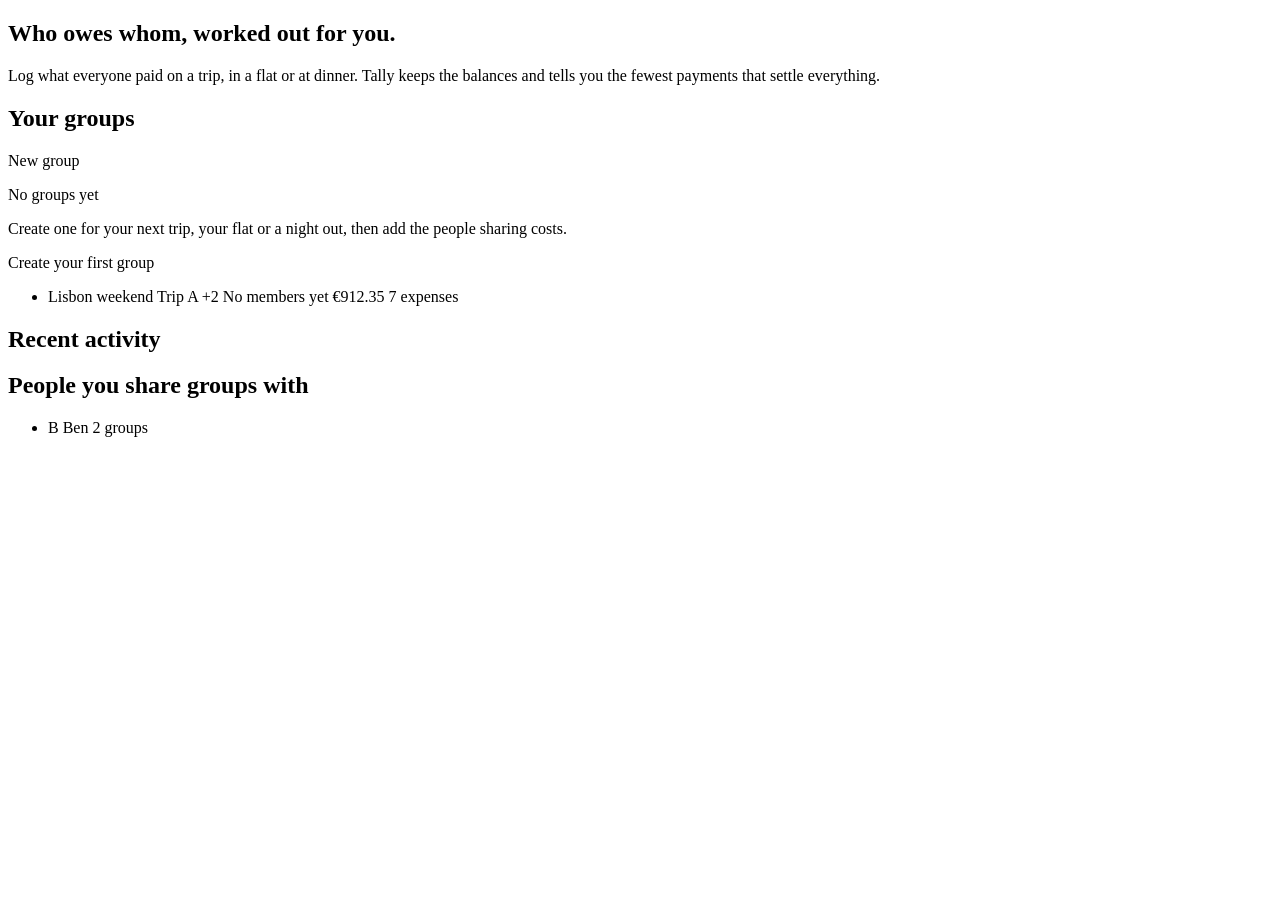
<file: src/main/resources/templates/groups/index.html>
<!DOCTYPE html>
<html lang="en" xmlns:th="http://www.thymeleaf.org">
<head th:replace="~{fragments/layout :: head('Your groups')}"></head>
<body>
<header th:replace="~{fragments/layout :: topbar}"></header>
<div th:replace="~{fragments/layout :: flash}"></div>

<main class="wrap page">
    <section class="intro">
        <h1 class="intro__title">Who owes whom, worked out for you.</h1>
        <p class="intro__lead">
            Log what everyone paid on a trip, in a flat or at dinner.
            Tally keeps the balances and tells you the fewest payments that settle everything.
        </p>
    </section>

    <section aria-labelledby="groups-heading">
        <div class="section-head">
            <h2 id="groups-heading">Your groups</h2>
            <a class="btn" th:href="@{/groups/new}" th:if="${!groups.isEmpty()}">New group</a>
        </div>

        <div class="empty" th:if="${groups.isEmpty()}">
            <p class="empty__title">No groups yet</p>
            <p>Create one for your next trip, your flat or a night out, then add the people sharing costs.</p>
            <a class="btn" th:href="@{/groups/new}">Create your first group</a>
        </div>

        <ul class="group-list" th:unless="${groups.isEmpty()}">
            <li th:each="g : ${groups}">
                <a class="group-row" th:href="@{/groups/{id}(id=${g.id})}">
                    <span class="group-row__main">
                        <span class="group-row__name" th:text="${g.name}">Lisbon weekend</span>
                        <span class="group-row__desc" th:if="${g.description}" th:text="${g.description}">Trip</span>
                        <span class="avatars" th:unless="${g.memberNames.isEmpty()}">
                            <span class="avatar" th:each="n, s : ${g.memberNames}" th:if="${s.index < 5}"
                                  th:text="${#strings.substring(n, 0, 1)}" th:title="${n}">A</span>
                            <span class="avatars__more" th:if="${g.memberNames.size() > 5}"
                                  th:text="'+' + ${g.memberNames.size() - 5}">+2</span>
                        </span>
                        <span class="muted" th:if="${g.memberNames.isEmpty()}">No members yet</span>
                    </span>
                    <span class="group-row__total">
                        <span class="amount" th:text="${@money.format(g.totalSpent, g.currency)}">€912.35</span>
                        <span class="muted"
                              th:text="${g.expenseCount == 1 ? '1 expense' : g.expenseCount + ' expenses'}">7 expenses</span>
                    </span>
                </a>
            </li>
        </ul>
    </section>

    <section class="home-activity" aria-labelledby="home-activity-heading" th:unless="${activity.isEmpty()}">
        <h2 id="home-activity-heading">Recent activity</h2>
        <ol th:replace="~{fragments/activity :: list(${activity}, true)}"></ol>
    </section>

    <section class="friends" aria-labelledby="friends-heading" th:unless="${friends.isEmpty()}">
        <h2 id="friends-heading">People you share groups with</h2>
        <ul class="friends__list">
            <li th:each="f : ${friends}">
                <span class="avatar" th:text="${#strings.substring(f.name, 0, 1)}">B</span>
                <span class="friends__name" th:text="${f.name}">Ben</span>
                <span class="muted" th:text="${f.sharedGroups == 1 ? '1 group' : f.sharedGroups + ' groups'}">2 groups</span>
            </li>
        </ul>
    </section>
</main>

<footer th:replace="~{fragments/layout :: footer}"></footer>
</body>
</html>
</file>
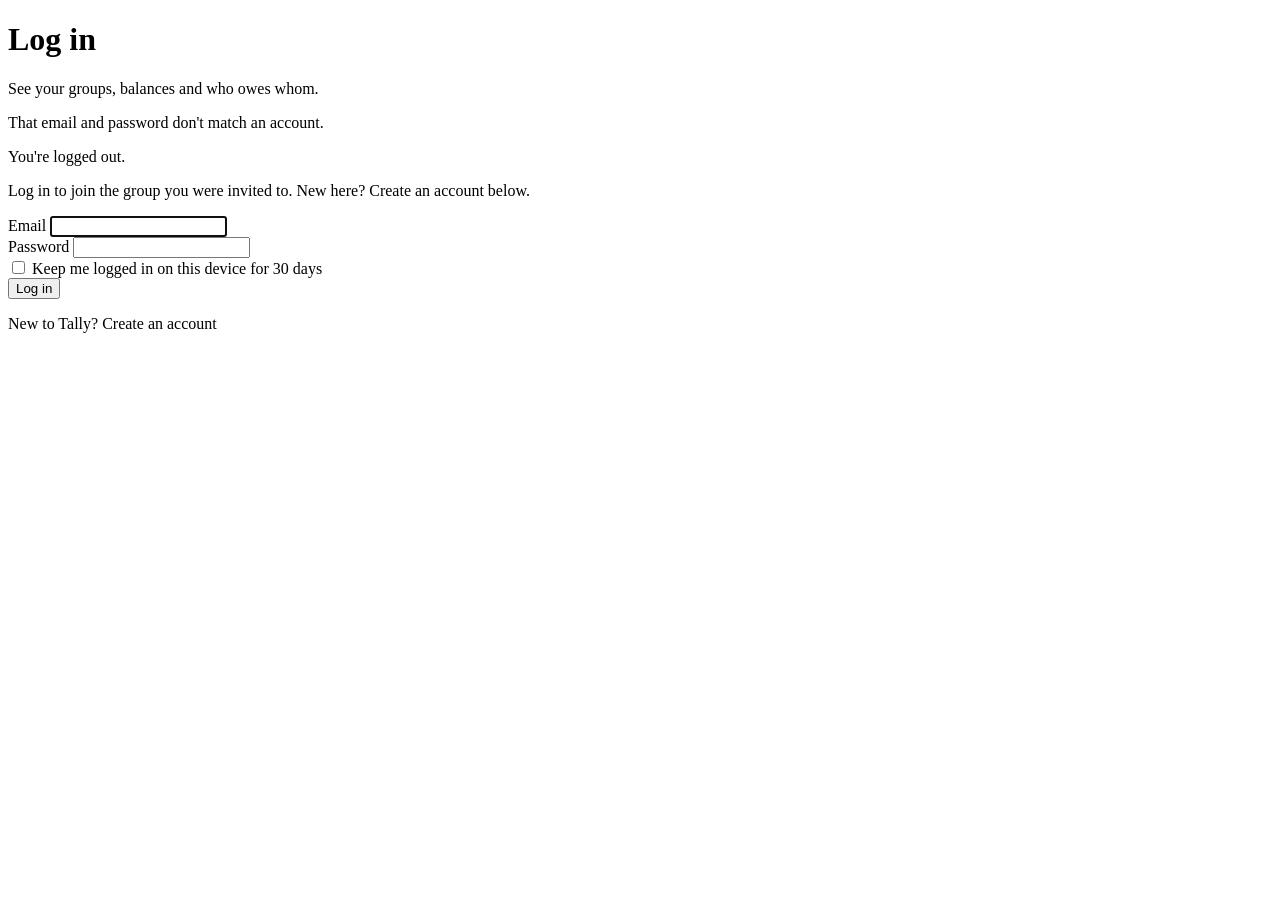
<file: src/main/resources/templates/auth/login.html>
<!DOCTYPE html>
<html lang="en" xmlns:th="http://www.thymeleaf.org">
<head th:replace="~{fragments/layout :: head('Log in')}"></head>
<body>
<header th:replace="~{fragments/layout :: topbar}"></header>

<main class="wrap page page--narrow">
    <h1>Log in</h1>
    <p class="lead">See your groups, balances and who owes whom.</p>

    <form class="form panel" method="post" th:action="@{/login}" novalidate>
        <p class="form__error" th:if="${param.error}" role="alert">That email and password don't match an account.</p>
        <p class="form__notice" th:if="${param.logout}" role="status">You're logged out.</p>
        <p class="form__notice" th:if="${joiningGroup}" role="status">Log in to join the group you were invited to. New here? Create an account below.</p>

        <div class="field">
            <label for="email">Email</label>
            <input id="email" name="email" type="email" autocomplete="username" required autofocus
                   maxlength="254" th:value="${param.email}">
        </div>

        <div class="field">
            <label for="password">Password</label>
            <input id="password" name="password" type="password" autocomplete="current-password" required>
        </div>

        <label class="check">
            <input type="checkbox" name="remember-me">
            <span>Keep me logged in on this device for 30 days</span>
        </label>

        <div class="form__actions">
            <button class="btn" type="submit">Log in</button>
        </div>
    </form>

    <p class="auth-switch">New to Tally? <a th:href="@{/signup}">Create an account</a></p>
</main>

<footer th:replace="~{fragments/layout :: footer}"></footer>
</body>
</html>
</file>
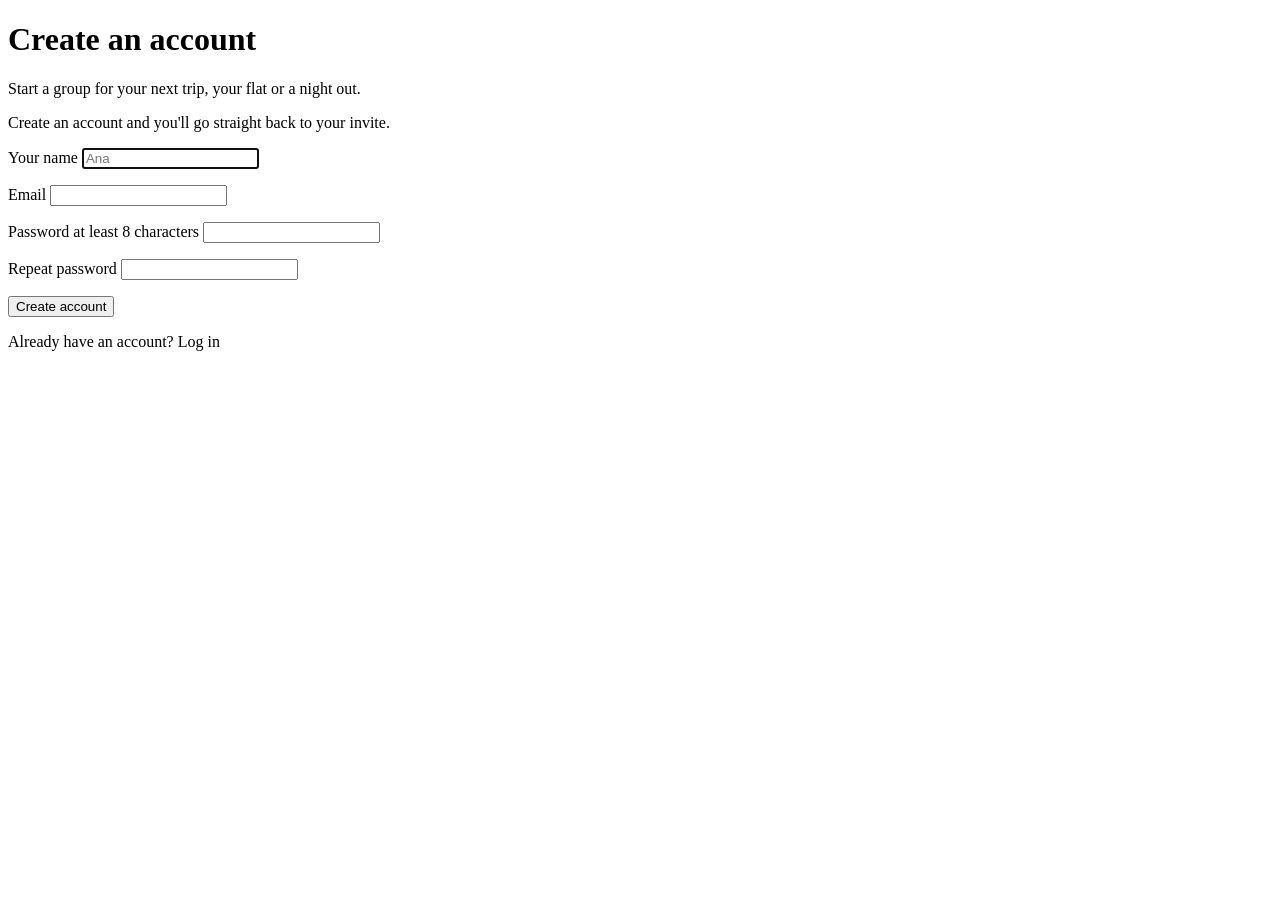
<file: src/main/resources/templates/auth/signup.html>
<!DOCTYPE html>
<html lang="en" xmlns:th="http://www.thymeleaf.org">
<head th:replace="~{fragments/layout :: head('Create an account')}"></head>
<body>
<header th:replace="~{fragments/layout :: topbar}"></header>

<main class="wrap page page--narrow">
    <h1>Create an account</h1>
    <p class="lead">Start a group for your next trip, your flat or a night out.</p>

    <form class="form panel" method="post" th:action="@{/signup}" th:object="${signupForm}" novalidate>
        <p class="form__notice" th:if="${joiningGroup}" role="status">Create an account and you'll go straight back to your invite.</p>

        <div class="field" th:classappend="${#fields.hasErrors('displayName')} ? 'field--error'">
            <label for="displayName">Your name</label>
            <input id="displayName" type="text" th:field="*{displayName}" maxlength="50" required autofocus
                   autocomplete="name" placeholder="Ana">
            <p class="field__error" th:errors="*{displayName}"></p>
        </div>

        <div class="field" th:classappend="${#fields.hasErrors('email')} ? 'field--error'">
            <label for="email">Email</label>
            <input id="email" type="email" th:field="*{email}" maxlength="254" required autocomplete="email">
            <p class="field__error" th:errors="*{email}"></p>
        </div>

        <div class="field" th:classappend="${#fields.hasErrors('password')} ? 'field--error'">
            <label for="password">Password <span class="optional">at least 8 characters</span></label>
            <input id="password" type="password" th:field="*{password}" required autocomplete="new-password">
            <p class="field__error" th:errors="*{password}"></p>
        </div>

        <div class="field" th:classappend="${#fields.hasErrors('passwordConfirmed')} ? 'field--error'">
            <label for="confirmPassword">Repeat password</label>
            <input id="confirmPassword" type="password" th:field="*{confirmPassword}" required
                   autocomplete="new-password">
            <p class="field__error" th:errors="*{passwordConfirmed}"></p>
        </div>

        <div class="form__actions">
            <button class="btn" type="submit">Create account</button>
        </div>
    </form>

    <p class="auth-switch">Already have an account? <a th:href="@{/login}">Log in</a></p>
</main>

<footer th:replace="~{fragments/layout :: footer}"></footer>
</body>
</html>
</file>
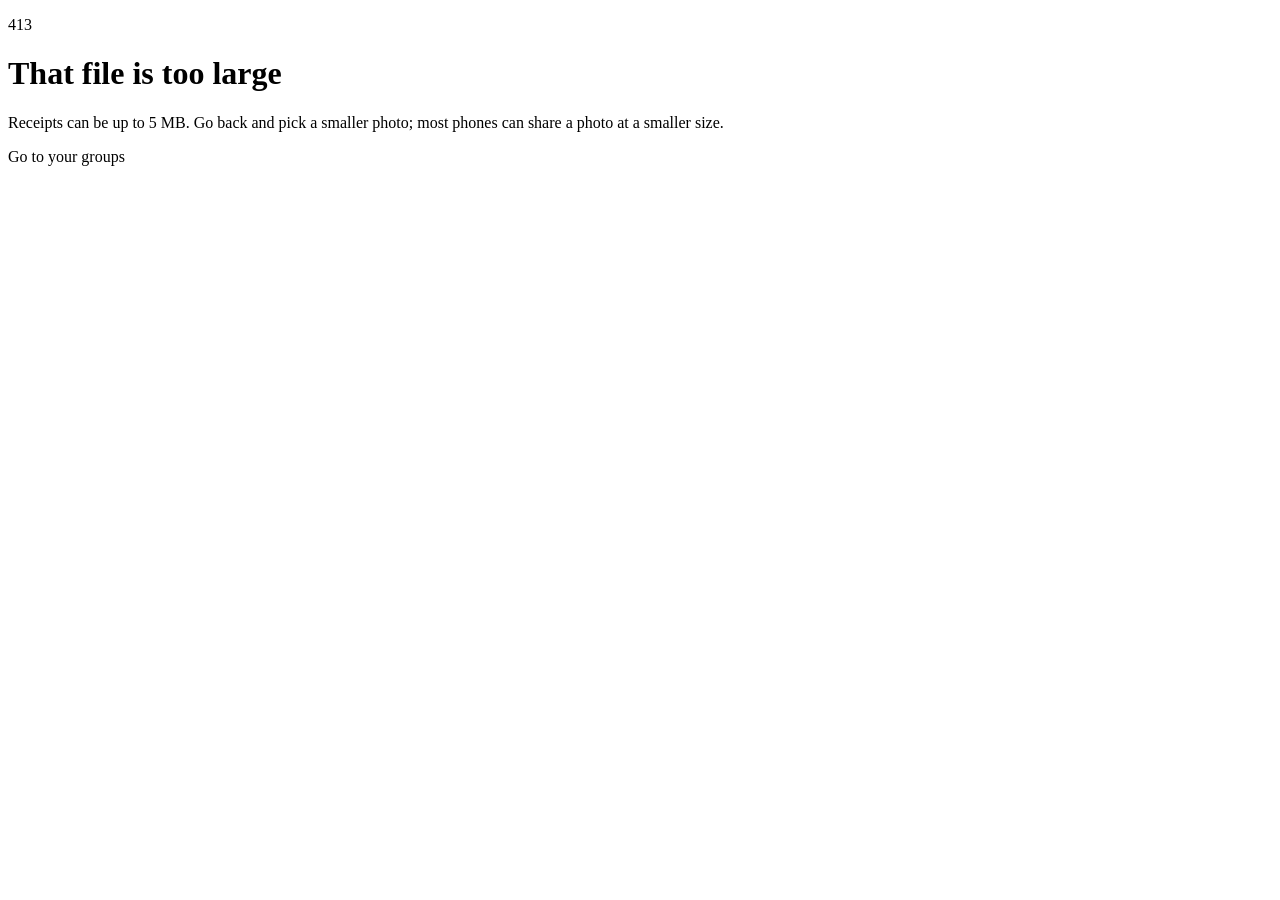
<file: src/main/resources/templates/error/too-large.html>
<!DOCTYPE html>
<html lang="en" xmlns:th="http://www.thymeleaf.org">
<head th:replace="~{fragments/layout :: head('File too large')}"></head>
<body>
<header th:replace="~{fragments/layout :: topbar}"></header>

<main class="wrap page page--narrow error-page">
    <p class="error-page__code">413</p>
    <h1>That file is too large</h1>
    <p class="lead">Receipts can be up to 5 MB. Go back and pick a smaller photo; most phones can share a photo at a
        smaller size.</p>
    <a class="btn" th:href="@{/}">Go to your groups</a>
</main>

<footer th:replace="~{fragments/layout :: footer}"></footer>
</body>
</html>
</file>
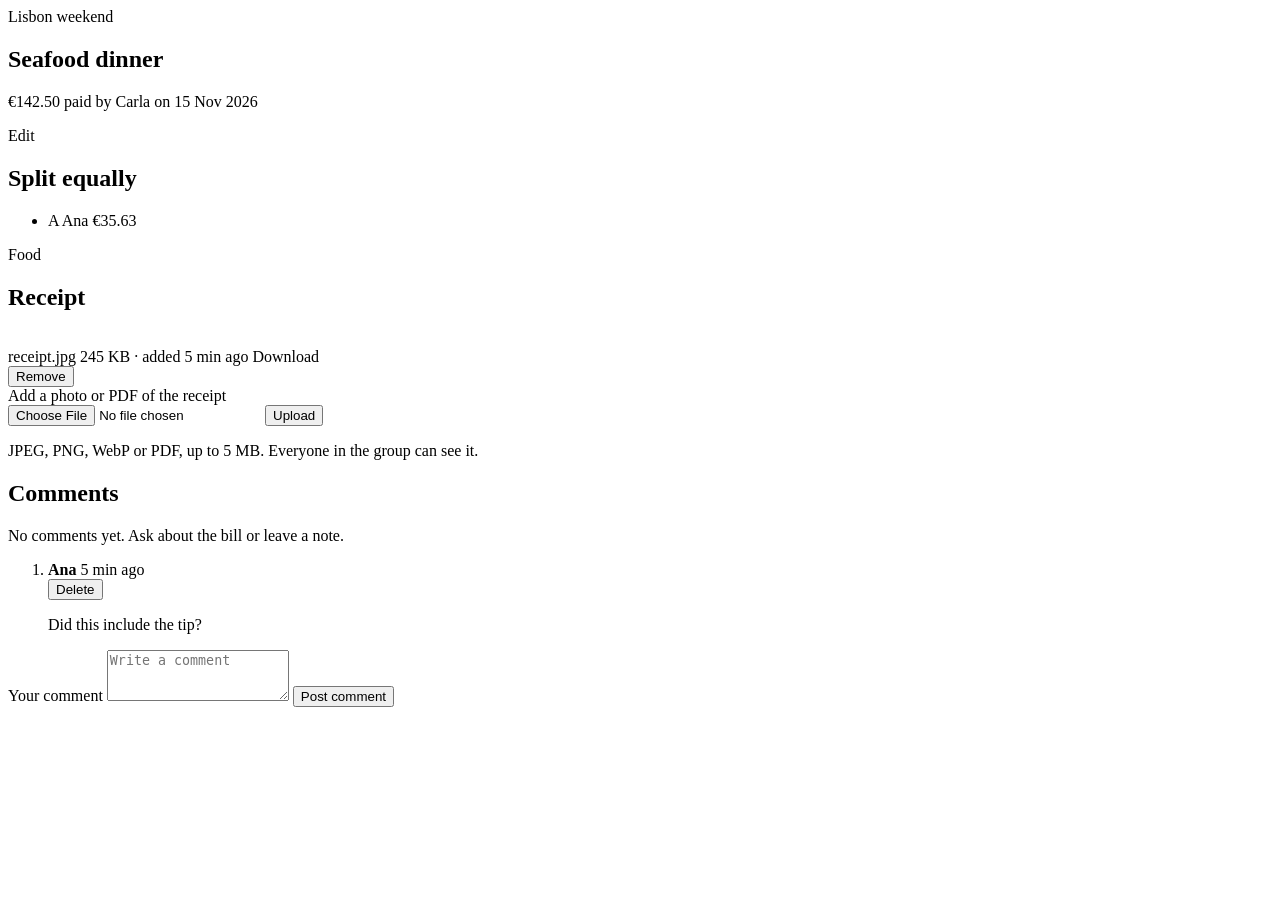
<file: src/main/resources/templates/expenses/detail.html>
<!DOCTYPE html>
<html lang="en" xmlns:th="http://www.thymeleaf.org">
<head th:replace="~{fragments/layout :: head(${expense.description})}"></head>
<body>
<header th:replace="~{fragments/layout :: topbar}"></header>
<div th:replace="~{fragments/layout :: flash}"></div>

<main class="wrap page page--narrow expense-page" th:with="cur=${currency}, e=${expense}">
    <a class="back" th:href="@{/groups/{id}(id=${groupId})}" th:text="${groupName}">Lisbon weekend</a>

    <section class="group-head">
        <div class="group-head__text">
            <h1 th:text="${e.description}">Seafood dinner</h1>
            <p class="lead">
                <span class="amount" th:text="${@money.format(e.amount, cur)}">€142.50</span>
                <span class="muted" th:text="${'paid by ' + e.paidByName + ' on ' + #temporals.format(e.date, 'd MMM yyyy')}">
                    paid by Carla on 15 Nov 2026</span>
            </p>
        </div>
        <div class="group-head__actions">
            <a class="btn btn--ghost" th:href="@{/groups/{g}/expenses/{x}/edit(g=${groupId},x=${e.id})}">Edit</a>
        </div>
    </section>

    <section class="block" aria-labelledby="split-heading">
        <h2 id="split-heading" th:text="${e.equalSplit ? 'Split equally' : 'Split by ' + #strings.toLowerCase(e.splitMethod.label)}">
            Split equally</h2>
        <ul class="share-list">
            <li th:each="s : ${e.shares}">
                <span class="avatar" th:text="${#strings.substring(s.name, 0, 1)}">A</span>
                <span class="share-list__name" th:text="${s.name}">Ana</span>
                <span class="amount" th:text="${@money.format(s.amount, cur)}">€35.63</span>
            </li>
        </ul>
        <p class="muted"><span class="tag" th:style="'--tag:' + ${e.category.color}" th:text="${e.category.label}">Food</span></p>
    </section>

    <section class="block" id="receipt" aria-labelledby="receipt-heading">
        <h2 id="receipt-heading">Receipt</h2>

        <div class="receipt-file" th:if="${receipt}">
            <a th:if="${receipt.image}" class="receipt-file__preview"
               th:href="@{/groups/{g}/expenses/{x}/receipt(g=${groupId},x=${e.id})}" target="_blank" rel="noopener">
                <img th:src="@{/groups/{g}/expenses/{x}/receipt(g=${groupId},x=${e.id})}"
                     th:alt="'Receipt for ' + ${e.description}" loading="lazy">
            </a>
            <div class="receipt-file__meta">
                <span class="receipt-file__name" th:text="${receipt.fileName}">receipt.jpg</span>
                <span class="muted" th:text="${receipt.size()} + ' · added ' + ${@when.ago(receipt.uploadedAt)}">
                    245 KB · added 5 min ago</span>
                <span class="receipt-file__actions">
                    <a class="link-btn" th:href="@{/groups/{g}/expenses/{x}/receipt(g=${groupId},x=${e.id},download=true)}">Download</a>
                    <form method="post" th:action="@{/groups/{g}/expenses/{x}/receipt/delete(g=${groupId},x=${e.id})}"
                          data-confirm="Remove this receipt?">
                        <button class="link-btn link-btn--danger" type="submit">Remove</button>
                    </form>
                </span>
            </div>
        </div>

        <form class="upload" method="post" enctype="multipart/form-data"
              th:action="@{/groups/{g}/expenses/{x}/receipt(g=${groupId},x=${e.id})}">
            <label for="receipt-file" th:text="${receipt} ? 'Replace it with another photo or PDF' : 'Add a photo or PDF of the receipt'">
                Add a photo or PDF of the receipt</label>
            <div class="upload__row">
                <input id="receipt-file" name="file" type="file" required
                       accept="image/jpeg,image/png,image/webp,application/pdf">
                <button class="btn btn--small" type="submit">Upload</button>
            </div>
            <p class="muted">JPEG, PNG, WebP or PDF, up to 5 MB. Everyone in the group can see it.</p>
        </form>
    </section>

    <section class="block" id="comments" aria-labelledby="comments-heading">
        <h2 id="comments-heading" th:text="${comments.isEmpty() ? 'Comments' : 'Comments (' + comments.size() + ')'}">Comments</h2>

        <p class="empty-inline" th:if="${comments.isEmpty()}">No comments yet. Ask about the bill or leave a note.</p>
        <ol class="comments" th:unless="${comments.isEmpty()}">
            <li class="comment" th:each="c : ${comments}" th:classappend="${c.byYou} ? 'comment--mine'">
                <div class="comment__head">
                    <strong th:text="${c.who()}">Ana</strong>
                    <time class="muted" th:datetime="${c.at}" th:title="${@when.exact(c.at)}"
                          th:text="${@when.ago(c.at)}">5 min ago</time>
                    <form th:if="${c.byYou}" method="post" data-confirm="Delete your comment?"
                          th:action="@{/groups/{g}/expenses/{x}/comments/{c}/delete(g=${groupId},x=${e.id},c=${c.id})}">
                        <button class="link-btn link-btn--danger" type="submit">Delete</button>
                    </form>
                </div>
                <p class="comment__body" th:text="${c.body}">Did this include the tip?</p>
            </li>
        </ol>

        <form class="comment-form" method="post" th:action="@{/groups/{g}/expenses/{x}/comments(g=${groupId},x=${e.id})}">
            <label class="visually-hidden" for="comment-body">Your comment</label>
            <textarea id="comment-body" name="body" rows="3" required th:maxlength="${maxCommentLength}"
                      placeholder="Write a comment" th:text="${draft}"></textarea>
            <button class="btn btn--small" type="submit">Post comment</button>
        </form>
    </section>
</main>

<footer th:replace="~{fragments/layout :: footer}"></footer>
</body>
</html>
</file>
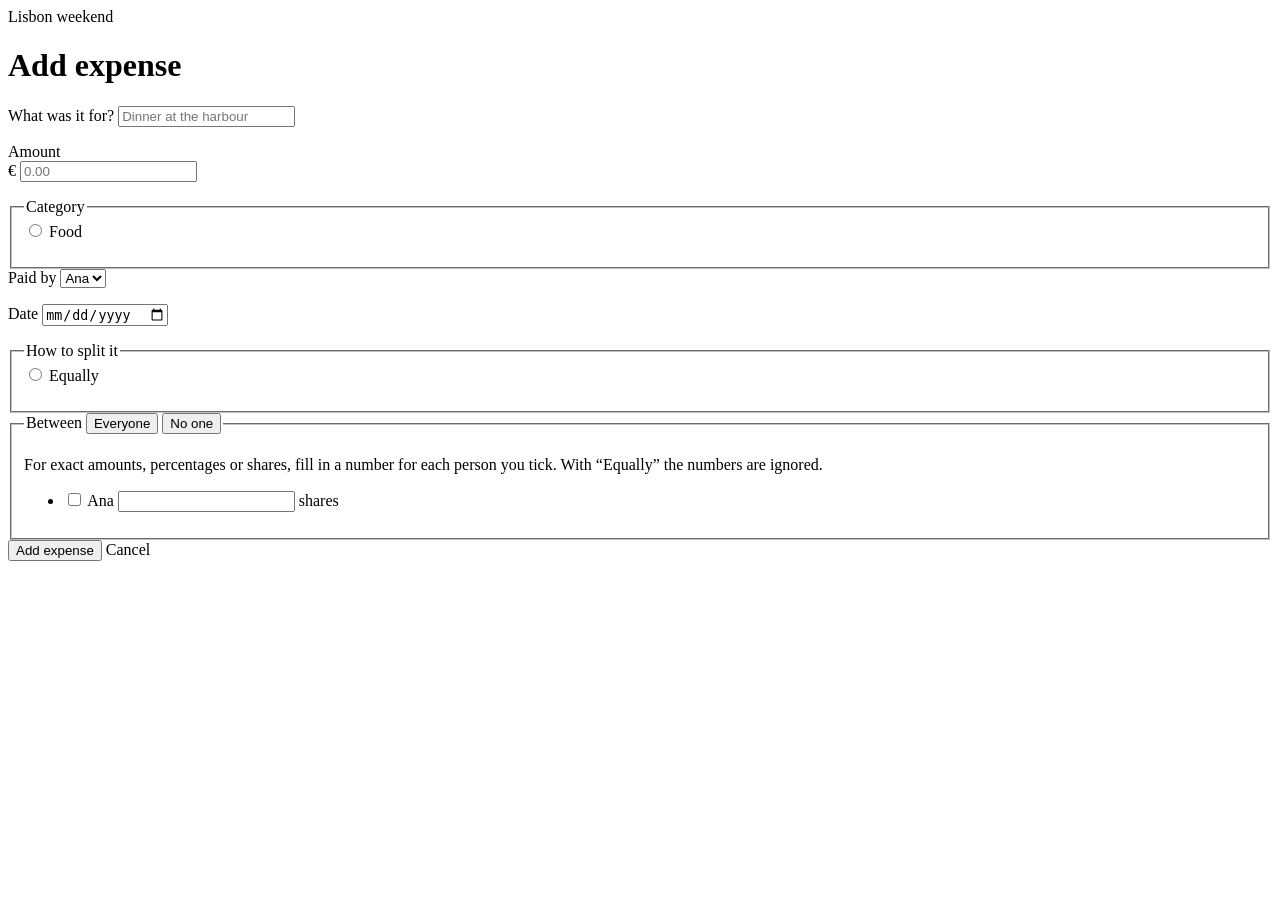
<file: src/main/resources/templates/expenses/form.html>
<!DOCTYPE html>
<html lang="en" xmlns:th="http://www.thymeleaf.org">
<head th:replace="~{fragments/layout :: head(${expenseId == null ? 'Add expense' : 'Edit expense'})}"></head>
<body>
<header th:replace="~{fragments/layout :: topbar}"></header>

<main class="wrap page page--narrow" th:with="isNew=${expenseId == null}">
    <a class="back" th:href="@{/groups/{id}(id=${page.groupId})}" th:text="${page.groupName}">Lisbon weekend</a>

    <h1 th:text="${isNew ? 'Add expense' : 'Edit expense'}">Add expense</h1>

    <form class="form panel" method="post" th:object="${expenseForm}" novalidate
          th:action="${isNew} ? @{/groups/{g}/expenses(g=${page.groupId})} : @{/groups/{g}/expenses/{e}(g=${page.groupId},e=${expenseId})}"
          data-expense-form th:data-currency="${page.currency}">

        <p class="form__error" th:if="${#fields.hasGlobalErrors()}" th:each="err : ${#fields.globalErrors()}"
           th:text="${err}" role="alert"></p>

        <div class="field-row">
            <div class="field field--grow" th:classappend="${#fields.hasErrors('description')} ? 'field--error'">
                <label for="description">What was it for?</label>
                <input id="description" type="text" th:field="*{description}" maxlength="120" required
                       placeholder="Dinner at the harbour" th:autofocus="${isNew}">
                <p class="field__error" th:errors="*{description}"></p>
            </div>

            <div class="field field--amount" th:classappend="${#fields.hasErrors('amount')} ? 'field--error'">
                <label for="amount">Amount</label>
                <div class="money-input">
                    <span class="money-input__symbol" th:text="${@money.symbol(page.currency)}">€</span>
                    <input id="amount" type="number" th:field="*{amount}" min="0.01" step="0.01"
                           inputmode="decimal" required placeholder="0.00" data-amount>
                </div>
                <p class="field__error" th:errors="*{amount}"></p>
            </div>
        </div>

        <fieldset class="field" th:classappend="${#fields.hasErrors('category')} ? 'field--error'">
            <legend>Category</legend>
            <div class="chips">
                <label class="chip chip--category" th:each="c : ${categories}" th:style="'--tag:' + ${c.color}">
                    <input type="radio" th:field="*{category}" th:value="${c}">
                    <span th:text="${c.label}">Food</span>
                </label>
            </div>
            <p class="field__error" th:errors="*{category}"></p>
        </fieldset>

        <div class="field-row">
            <div class="field" th:classappend="${#fields.hasErrors('paidById')} ? 'field--error'">
                <label for="paidById">Paid by</label>
                <select id="paidById" th:field="*{paidById}">
                    <option th:each="m : ${page.members}" th:value="${m.id}" th:text="${m.name}">Ana</option>
                </select>
                <p class="field__error" th:errors="*{paidById}"></p>
            </div>

            <div class="field" th:classappend="${#fields.hasErrors('date')} ? 'field--error'">
                <label for="date">Date</label>
                <input id="date" type="date" th:field="*{date}" required>
                <p class="field__error" th:errors="*{date}"></p>
            </div>
        </div>

        <fieldset class="field" th:classappend="${#fields.hasErrors('splitMethod')} ? 'field--error'">
            <legend>How to split it</legend>
            <div class="chips">
                <label class="chip" th:each="sm : ${splitMethods}">
                    <input type="radio" th:field="*{splitMethod}" th:value="${sm}" data-split-method
                           th:data-unit="${sm.unit}">
                    <span th:text="${sm.label}">Equally</span>
                </label>
            </div>
            <p class="field__error" th:errors="*{splitMethod}"></p>
        </fieldset>

        <fieldset class="field" th:classappend="${#fields.hasErrors('participantIds')} ? 'field--error'">
            <legend>
                Between
                <span class="legend-actions">
                    <button type="button" class="link-btn" data-select="all">Everyone</button>
                    <button type="button" class="link-btn" data-select="none">No one</button>
                </span>
            </legend>
            <p class="muted split-hint" data-weight-hint>For exact amounts, percentages or shares, fill in a number
                for each person you tick. With “Equally” the numbers are ignored.</p>
            <ul class="split-people">
                <li th:each="m : ${page.members}">
                    <label class="check split-people__who">
                        <input type="checkbox" th:field="*{participantIds}" th:value="${m.id}" data-participant>
                        <span th:text="${m.name}">Ana</span>
                    </label>
                    <span class="split-people__weight" data-weight-wrap>
                        <input type="number" th:field="*{weights[__${m.id}__]}" min="0" step="0.01"
                               inputmode="decimal" th:aria-label="'Number for ' + ${m.name}" data-weight
                               th:data-member="${m.id}">
                        <span class="split-people__unit" data-unit
                              th:text="${expenseForm.splitMethod != null ? expenseForm.splitMethod.unit : ''}">shares</span>
                    </span>
                    <span class="split-people__share" data-share th:data-member="${m.id}"></span>
                </li>
            </ul>
            <p class="field__error" th:errors="*{participantIds}"></p>
        </fieldset>

        <p class="split-preview" data-preview aria-live="polite" hidden></p>

        <div class="form__actions">
            <button class="btn" type="submit" th:text="${isNew ? 'Add expense' : 'Save changes'}">Add expense</button>
            <a class="btn btn--ghost" th:href="@{/groups/{id}(id=${page.groupId})}">Cancel</a>
        </div>
    </form>
</main>

<footer th:replace="~{fragments/layout :: footer}"></footer>
</body>
</html>
</file>
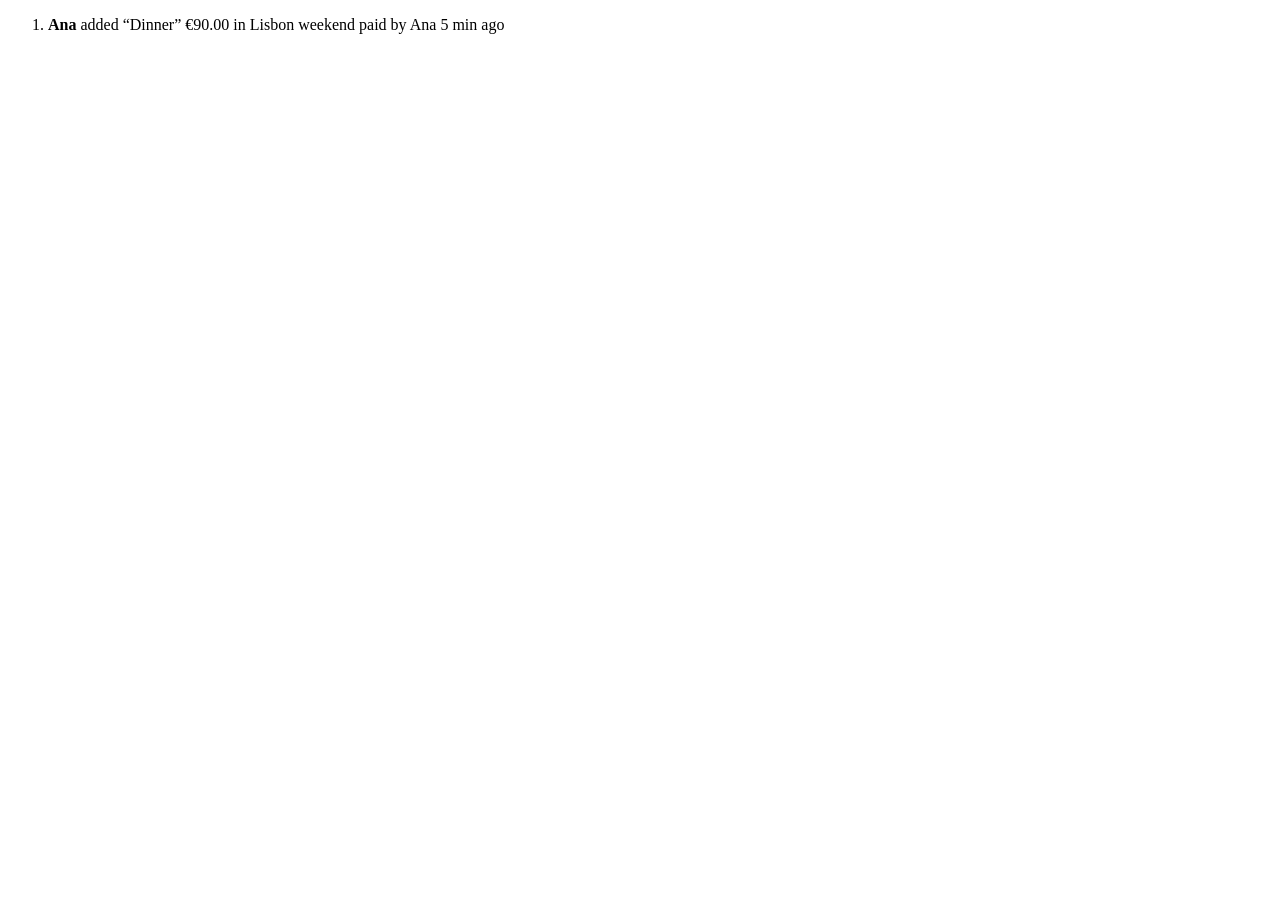
<file: src/main/resources/templates/fragments/activity.html>
<!DOCTYPE html>
<html lang="en" xmlns:th="http://www.thymeleaf.org">
<body>
<!-- One activity list. entries: List<ActivityRow>; showGroup: whether to name the group (home page). -->
<ol class="activity" th:fragment="list(entries, showGroup)">
    <li class="activity__entry" th:each="a : ${entries}" th:classappend="'activity__entry--' + ${a.type.tone}">
        <span class="activity__dot" aria-hidden="true"></span>
        <span class="activity__text">
            <strong th:text="${a.who()}">Ana</strong>
            <span th:text="${a.type.verb}">added</span>
            <span class="activity__subject" th:if="${a.subject}"
                  th:text="${a.type.quotesSubject() ? '“' + a.subject + '”' : a.subject}">“Dinner”</span>
            <span class="amount" th:if="${a.amount}" th:text="${@money.format(a.amount, a.currency)}">€90.00</span>
            <span class="activity__group" th:if="${showGroup}">
                in <a th:href="@{/groups/{id}(id=${a.groupId})}" th:text="${a.groupName}">Lisbon weekend</a>
            </span>
            <span class="activity__details muted" th:if="${a.details}" th:text="${a.details}">paid by Ana</span>
        </span>
        <time class="activity__time muted" th:datetime="${a.at}" th:title="${@when.exact(a.at)}"
              th:text="${@when.ago(a.at)}">5 min ago</time>
    </li>
</ol>
</body>
</html>
</file>
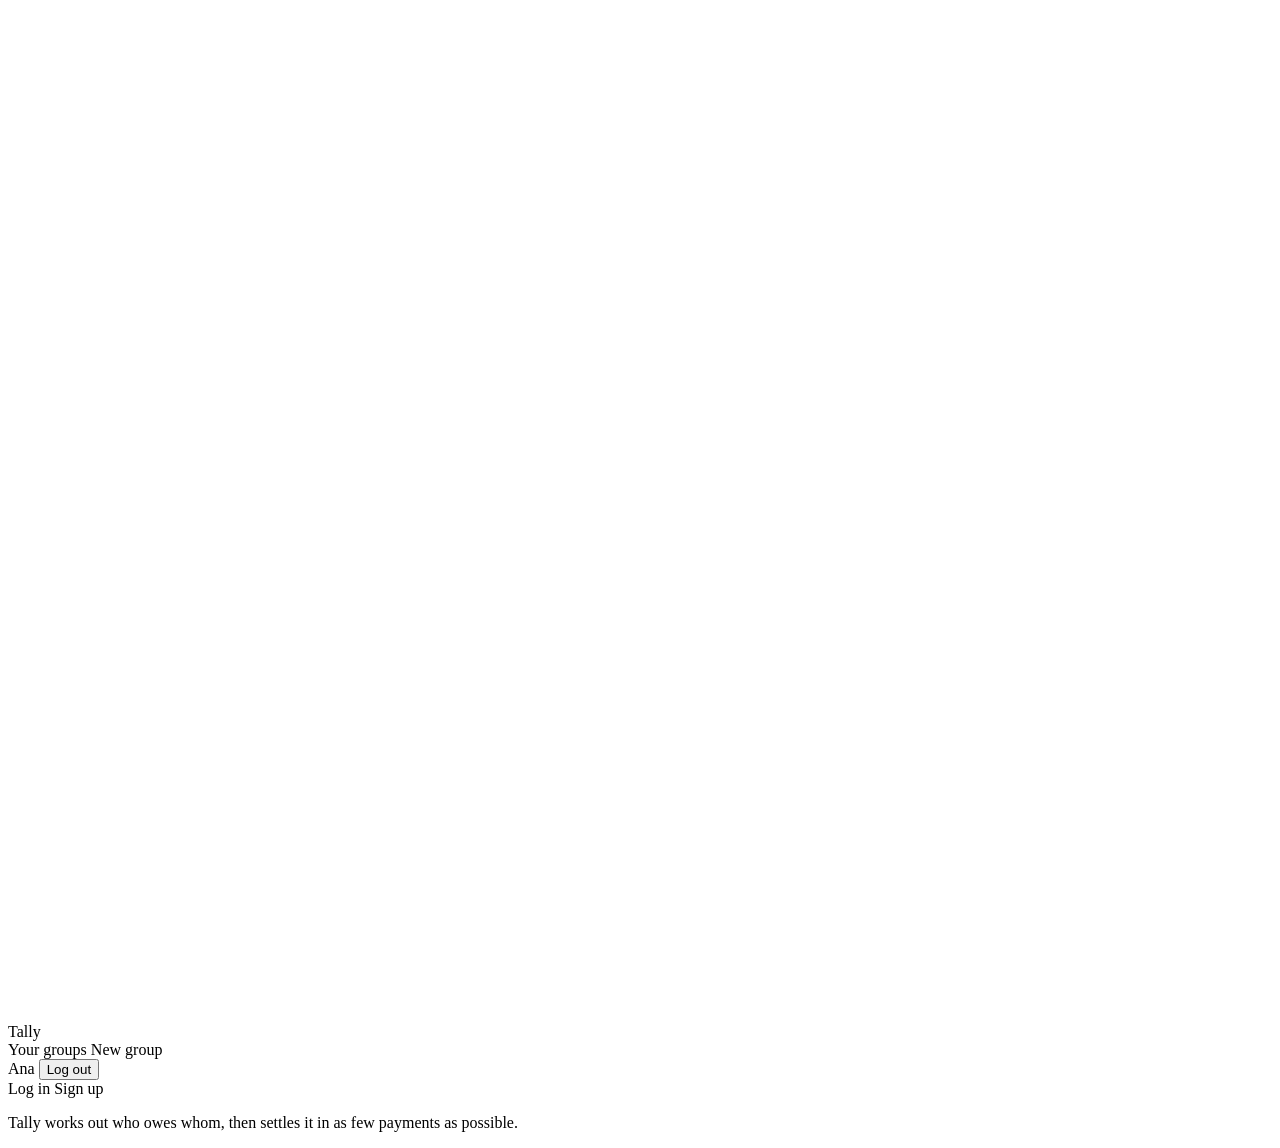
<file: src/main/resources/templates/fragments/layout.html>
<!DOCTYPE html>
<html lang="en" xmlns:th="http://www.thymeleaf.org"
      xmlns:sec="http://www.thymeleaf.org/extras/spring-security">

<head th:fragment="head(title)">
    <meta charset="UTF-8">
    <meta name="viewport" content="width=device-width, initial-scale=1">
    <title th:text="${title} + ' | Tally'">Tally</title>
    <meta name="description" content="Split shared costs and settle up in as few payments as possible.">
    <link rel="icon" th:href="@{/favicon.svg}" type="image/svg+xml">
    <link rel="preconnect" href="https://fonts.googleapis.com">
    <link rel="preconnect" href="https://fonts.gstatic.com" crossorigin>
    <link rel="stylesheet"
          href="https://fonts.googleapis.com/css2?family=Bricolage+Grotesque:opsz,wght@12..96,400;12..96,500;12..96,600;12..96,700;12..96,800&family=IBM+Plex+Mono:wght@400;600&display=swap">
    <link rel="stylesheet" th:href="@{/css/app.css}">
    <script th:src="@{/js/app.js}" defer></script>
</head>

<body>

<header th:fragment="topbar" class="topbar">
    <div class="wrap topbar__inner">
        <a class="brand" th:href="@{/}" aria-label="Tally home">
            <svg class="brand__mark" viewBox="0 0 40 32" aria-hidden="true">
                <path d="M6 4v24M13 4v24M20 4v24M27 4v24" />
                <path class="brand__slash" d="M2 24L33 8" />
            </svg>
            <span class="brand__name">Tally</span>
        </a>
        <nav class="topbar__nav" aria-label="Main" sec:authorize="isAuthenticated()">
            <a class="topbar__groups" th:href="@{/}">Your groups</a>
            <a class="btn btn--small" th:href="@{/groups/new}">New group</a>
            <form class="topbar__account" method="post" th:action="@{/logout}">
                <span class="topbar__user" th:text="${#authentication.principal.displayName}">Ana</span>
                <button class="link-btn" type="submit">Log out</button>
            </form>
        </nav>
        <nav class="topbar__nav" aria-label="Account" sec:authorize="!isAuthenticated()">
            <a th:href="@{/login}">Log in</a>
            <a class="btn btn--small" th:href="@{/signup}">Sign up</a>
        </nav>
    </div>
</header>

<div th:fragment="flash" class="toasts" aria-live="polite">
    <p class="toast toast--success" th:if="${success}" th:text="${success}" role="status"></p>
    <p class="toast toast--error" th:if="${error}" th:text="${error}" role="alert"></p>
</div>

<footer th:fragment="footer" class="footer">
    <div class="wrap">
        <p>Tally works out who owes whom, then settles it in as few payments as possible.</p>
    </div>
</footer>

</body>
</html>
</file>
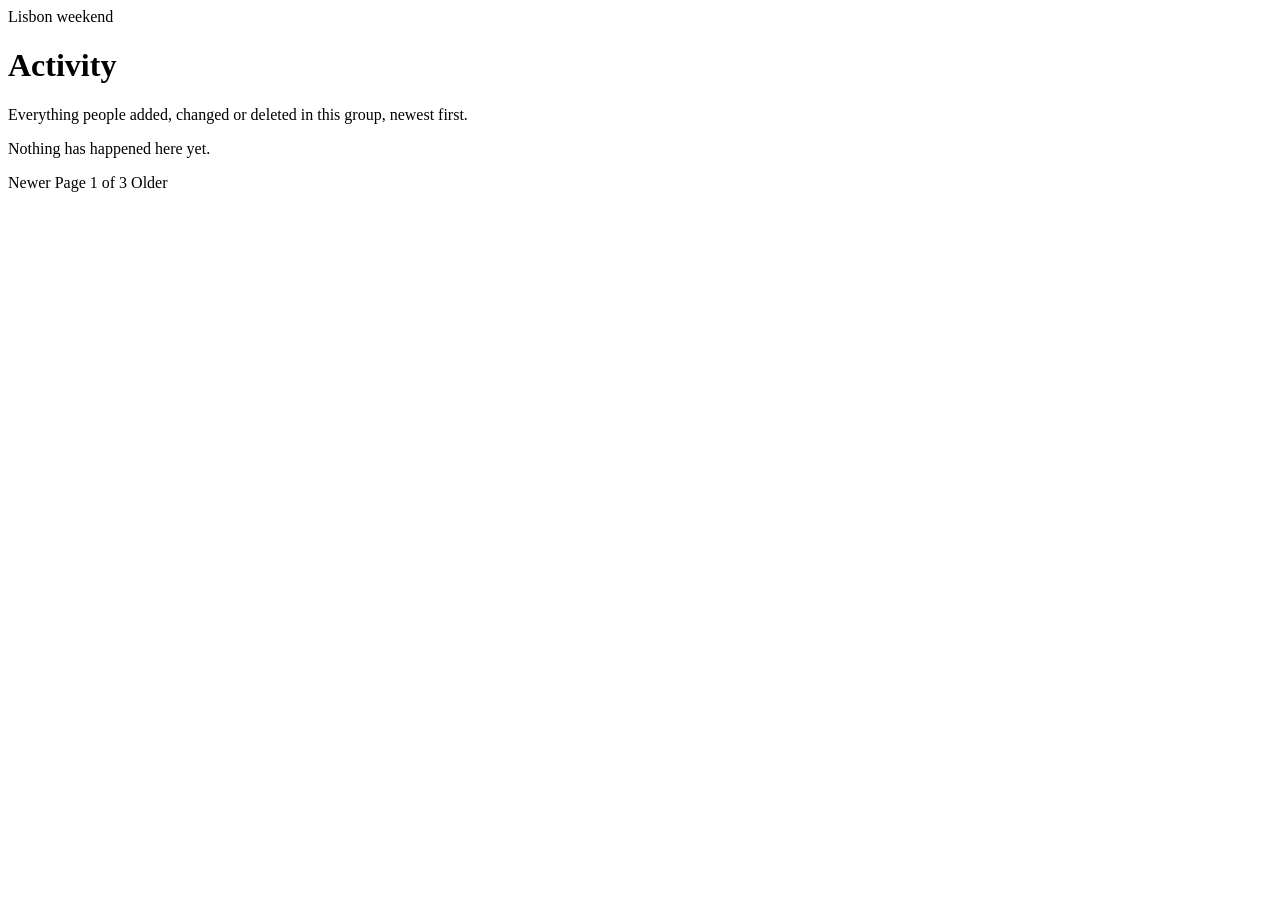
<file: src/main/resources/templates/groups/activity.html>
<!DOCTYPE html>
<html lang="en" xmlns:th="http://www.thymeleaf.org">
<head th:replace="~{fragments/layout :: head('Activity · ' + ${groupName})}"></head>
<body>
<header th:replace="~{fragments/layout :: topbar}"></header>

<main class="wrap page page--narrow">
    <a class="back" th:href="@{/groups/{id}(id=${groupId})}" th:text="${groupName}">Lisbon weekend</a>
    <h1>Activity</h1>
    <p class="lead">Everything people added, changed or deleted in this group, newest first.</p>

    <p class="empty-inline" th:if="${page.isEmpty()}">Nothing has happened here yet.</p>
    <ol th:replace="~{fragments/activity :: list(${page.content}, false)}"></ol>

    <nav class="pager" aria-label="Older and newer activity" th:if="${page.totalPages > 1}">
        <a class="btn btn--ghost btn--small" th:if="${page.hasPrevious()}"
           th:href="@{/groups/{id}/activity(id=${groupId},page=${page.number - 1})}">Newer</a>
        <span class="muted" th:text="'Page ' + ${page.number + 1} + ' of ' + ${page.totalPages}">Page 1 of 3</span>
        <a class="btn btn--ghost btn--small" th:if="${page.hasNext()}"
           th:href="@{/groups/{id}/activity(id=${groupId},page=${page.number + 1})}">Older</a>
    </nav>
</main>

<footer th:replace="~{fragments/layout :: footer}"></footer>
</body>
</html>
</file>
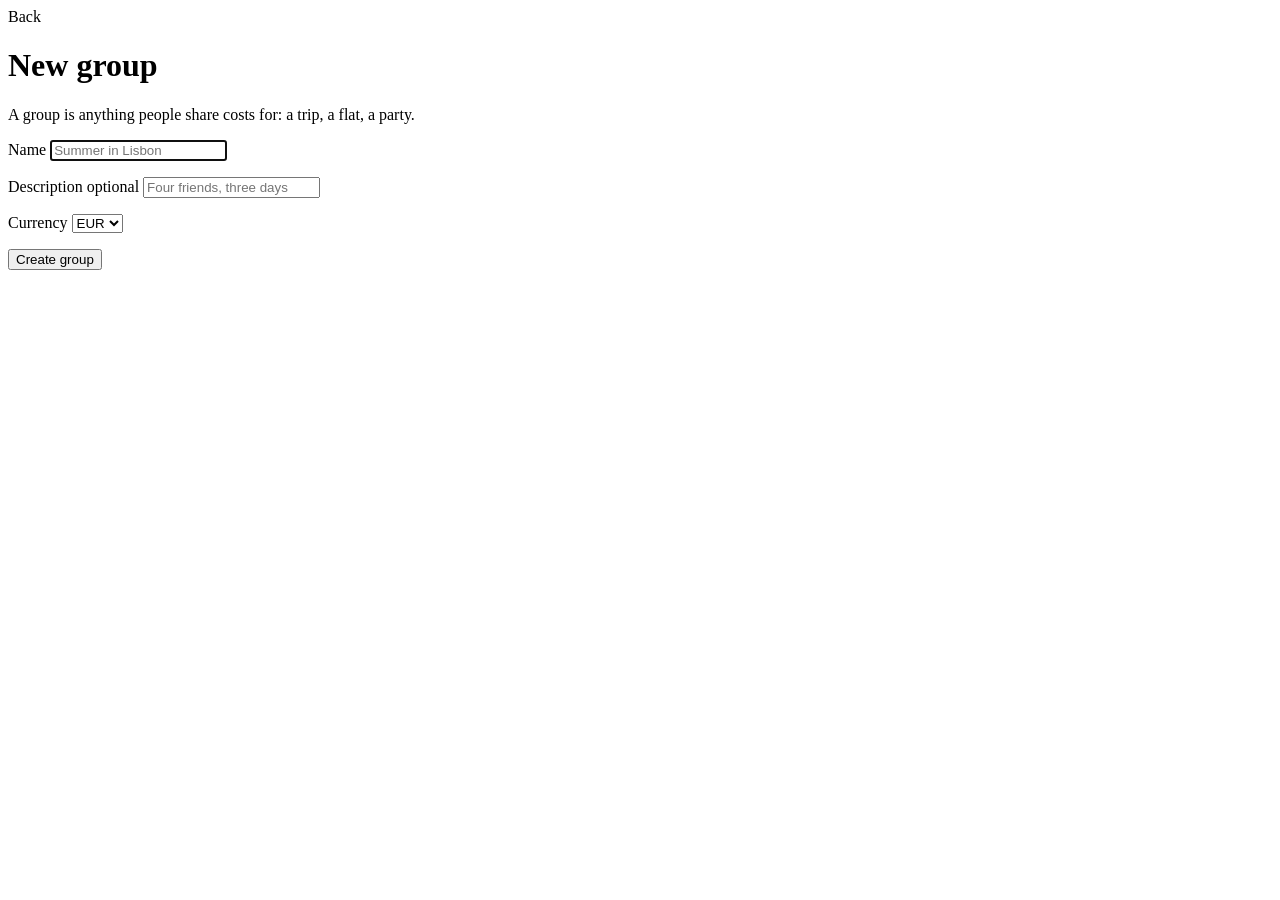
<file: src/main/resources/templates/groups/form.html>
<!DOCTYPE html>
<html lang="en" xmlns:th="http://www.thymeleaf.org">
<head th:replace="~{fragments/layout :: head(${groupId == null ? 'New group' : 'Edit group'})}"></head>
<body>
<header th:replace="~{fragments/layout :: topbar}"></header>

<main class="wrap page page--narrow">
    <a class="back" th:href="${groupId == null} ? @{/} : @{/groups/{id}(id=${groupId})}">Back</a>

    <h1 th:text="${groupId == null ? 'New group' : 'Edit group'}">New group</h1>
    <p class="lead" th:if="${groupId == null}">A group is anything people share costs for: a trip, a flat, a party.</p>

    <form class="form panel" method="post" th:object="${groupForm}"
          th:action="${groupId == null} ? @{/groups} : @{/groups/{id}(id=${groupId})}" novalidate>

        <div class="field" th:classappend="${#fields.hasErrors('name')} ? 'field--error'">
            <label for="name">Name</label>
            <input id="name" type="text" th:field="*{name}" maxlength="80" required autofocus
                   placeholder="Summer in Lisbon">
            <p class="field__error" th:errors="*{name}"></p>
        </div>

        <div class="field" th:classappend="${#fields.hasErrors('description')} ? 'field--error'">
            <label for="description">Description <span class="optional">optional</span></label>
            <input id="description" type="text" th:field="*{description}" maxlength="255"
                   placeholder="Four friends, three days">
            <p class="field__error" th:errors="*{description}"></p>
        </div>

        <div class="field field--short" th:classappend="${#fields.hasErrors('currency')} ? 'field--error'">
            <label for="currency">Currency</label>
            <select id="currency" th:field="*{currency}">
                <option th:each="c : ${currencies}" th:value="${c}"
                        th:text="${c} + ' (' + ${@money.symbol(c)} + ')'">EUR</option>
            </select>
            <p class="field__error" th:errors="*{currency}"></p>
        </div>

        <div class="form__actions">
            <button class="btn" type="submit" th:text="${groupId == null ? 'Create group' : 'Save changes'}">
                Create group
            </button>
        </div>
    </form>
</main>

<footer th:replace="~{fragments/layout :: footer}"></footer>
</body>
</html>
</file>
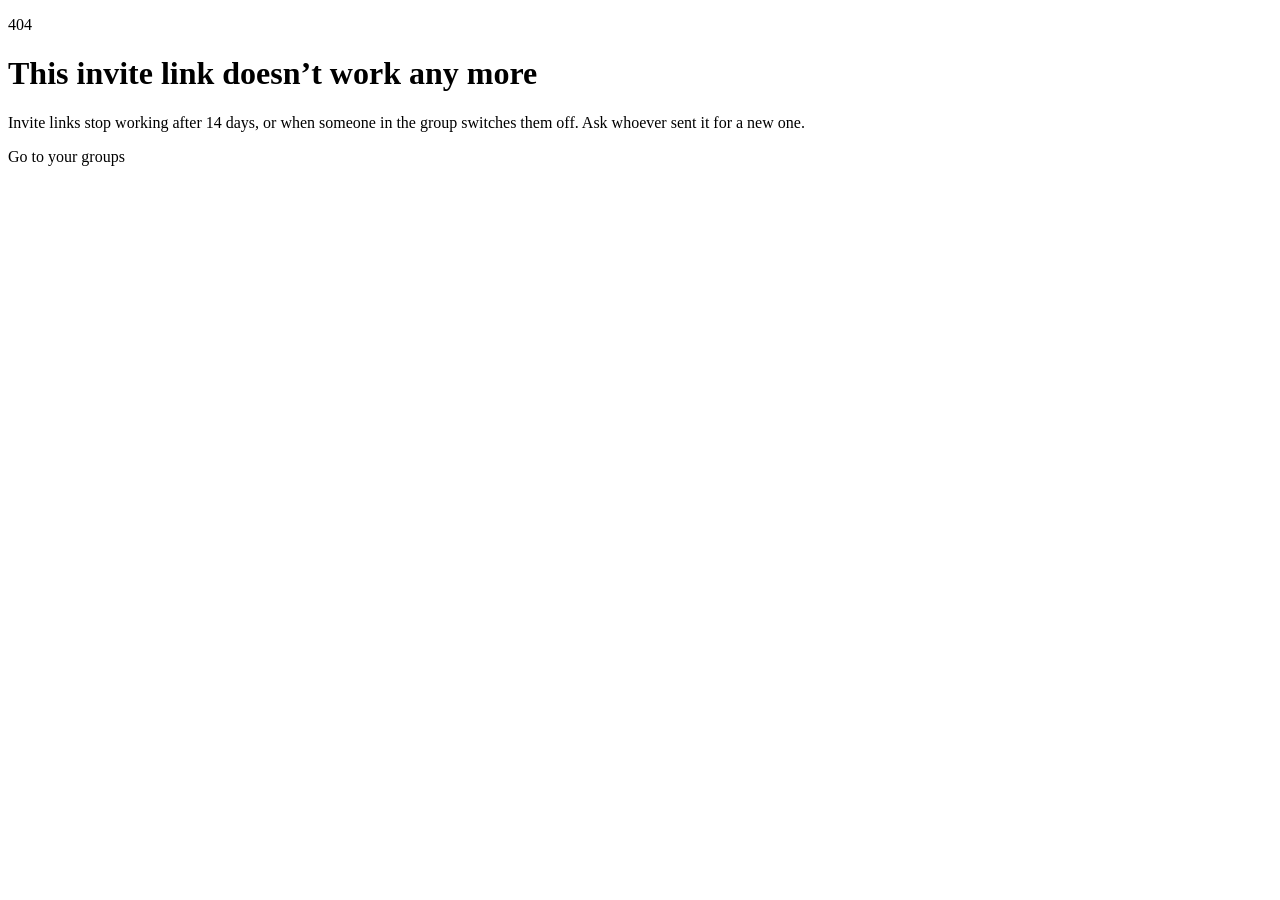
<file: src/main/resources/templates/invites/invalid.html>
<!DOCTYPE html>
<html lang="en" xmlns:th="http://www.thymeleaf.org">
<head th:replace="~{fragments/layout :: head('Invite link expired')}"></head>
<body>
<header th:replace="~{fragments/layout :: topbar}"></header>

<main class="wrap page page--narrow error-page">
    <p class="error-page__code">404</p>
    <h1>This invite link doesn’t work any more</h1>
    <p class="lead">Invite links stop working after 14 days, or when someone in the group switches them off.
        Ask whoever sent it for a new one.</p>
    <a class="btn" th:href="@{/}">Go to your groups</a>
</main>

<footer th:replace="~{fragments/layout :: footer}"></footer>
</body>
</html>
</file>
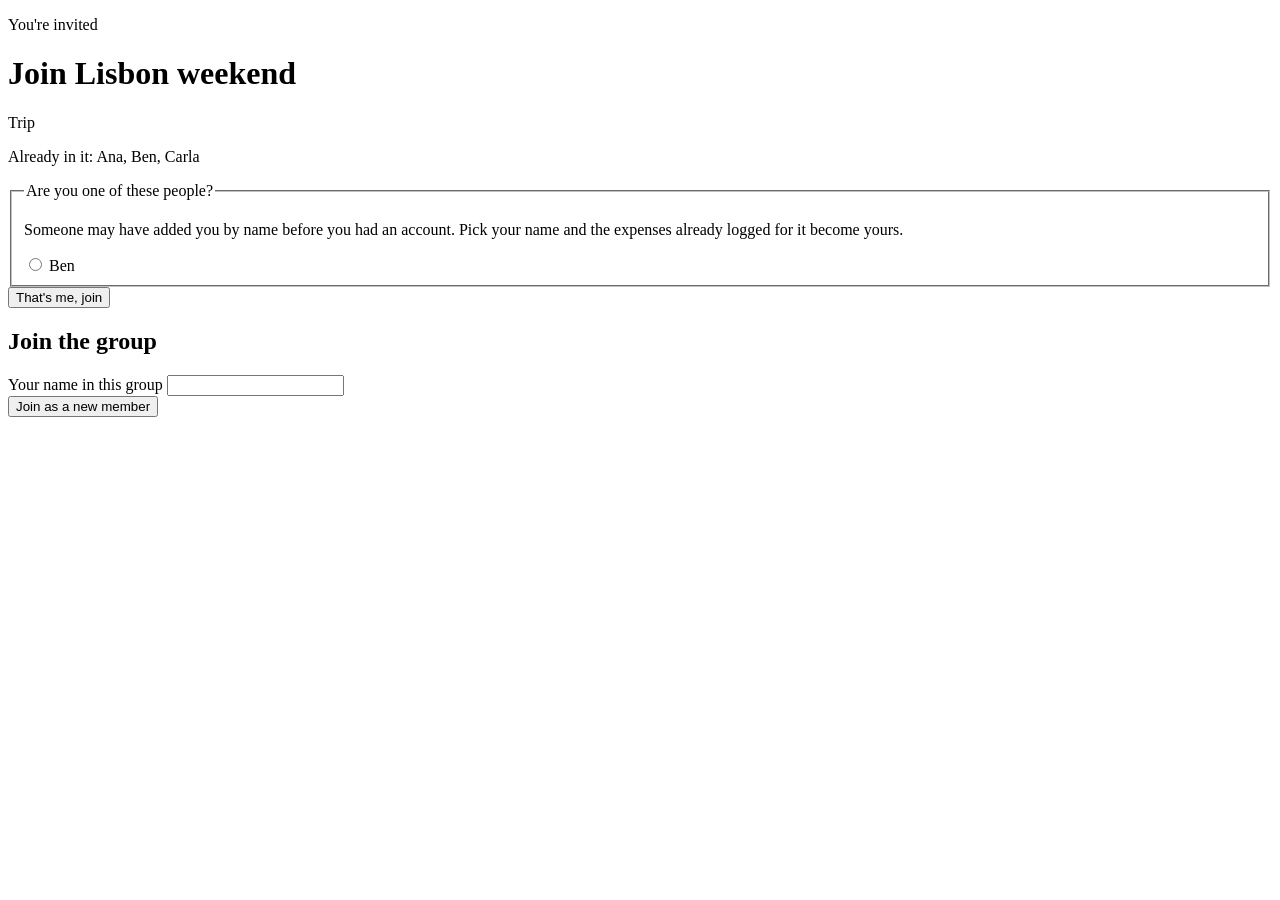
<file: src/main/resources/templates/invites/join.html>
<!DOCTYPE html>
<html lang="en" xmlns:th="http://www.thymeleaf.org">
<head th:replace="~{fragments/layout :: head('Join ' + ${invite.groupName})}"></head>
<body>
<header th:replace="~{fragments/layout :: topbar}"></header>
<div th:replace="~{fragments/layout :: flash}"></div>

<main class="wrap page page--narrow">
    <p class="eyebrow">You're invited</p>
    <h1 th:text="'Join ' + ${invite.groupName}">Join Lisbon weekend</h1>
    <p class="lead" th:if="${invite.groupDescription}" th:text="${invite.groupDescription}">Trip</p>
    <p class="muted" th:text="'Already in it: ' + ${#strings.listJoin(invite.memberNames, ', ')}">
        Already in it: Ana, Ben, Carla
    </p>

    <form class="form panel" method="post" th:action="@{/invites/{t}(t=${token})}" th:if="${!invite.claimable.isEmpty()}">
        <fieldset class="claim">
            <legend>Are you one of these people?</legend>
            <p class="muted">Someone may have added you by name before you had an account. Pick your name and
                the expenses already logged for it become yours.</p>
            <div class="claim__options">
                <label class="check" th:each="m : ${invite.claimable}">
                    <input type="radio" name="member" th:value="${m.id}" th:checked="${#strings.equalsIgnoreCase(m.name, invite.suggestedName)}" required>
                    <span th:text="${m.name}">Ben</span>
                </label>
            </div>
        </fieldset>
        <div class="form__actions">
            <button class="btn" type="submit">That's me, join</button>
        </div>
    </form>

    <form class="form panel" method="post" th:action="@{/invites/{t}(t=${token})}">
        <h2 class="panel__title" th:text="${invite.claimable.isEmpty()} ? 'Join the group' : 'I’m someone new'">
            Join the group
        </h2>
        <div class="field">
            <label for="name">Your name in this group</label>
            <input id="name" name="name" type="text" maxlength="50" required th:value="${invite.suggestedName}">
        </div>
        <div class="form__actions">
            <button class="btn" th:classappend="${invite.claimable.isEmpty()} ? '' : 'btn--ghost'"
                    type="submit">Join as a new member</button>
        </div>
    </form>
</main>

<footer th:replace="~{fragments/layout :: footer}"></footer>
</body>
</html>
</file>
